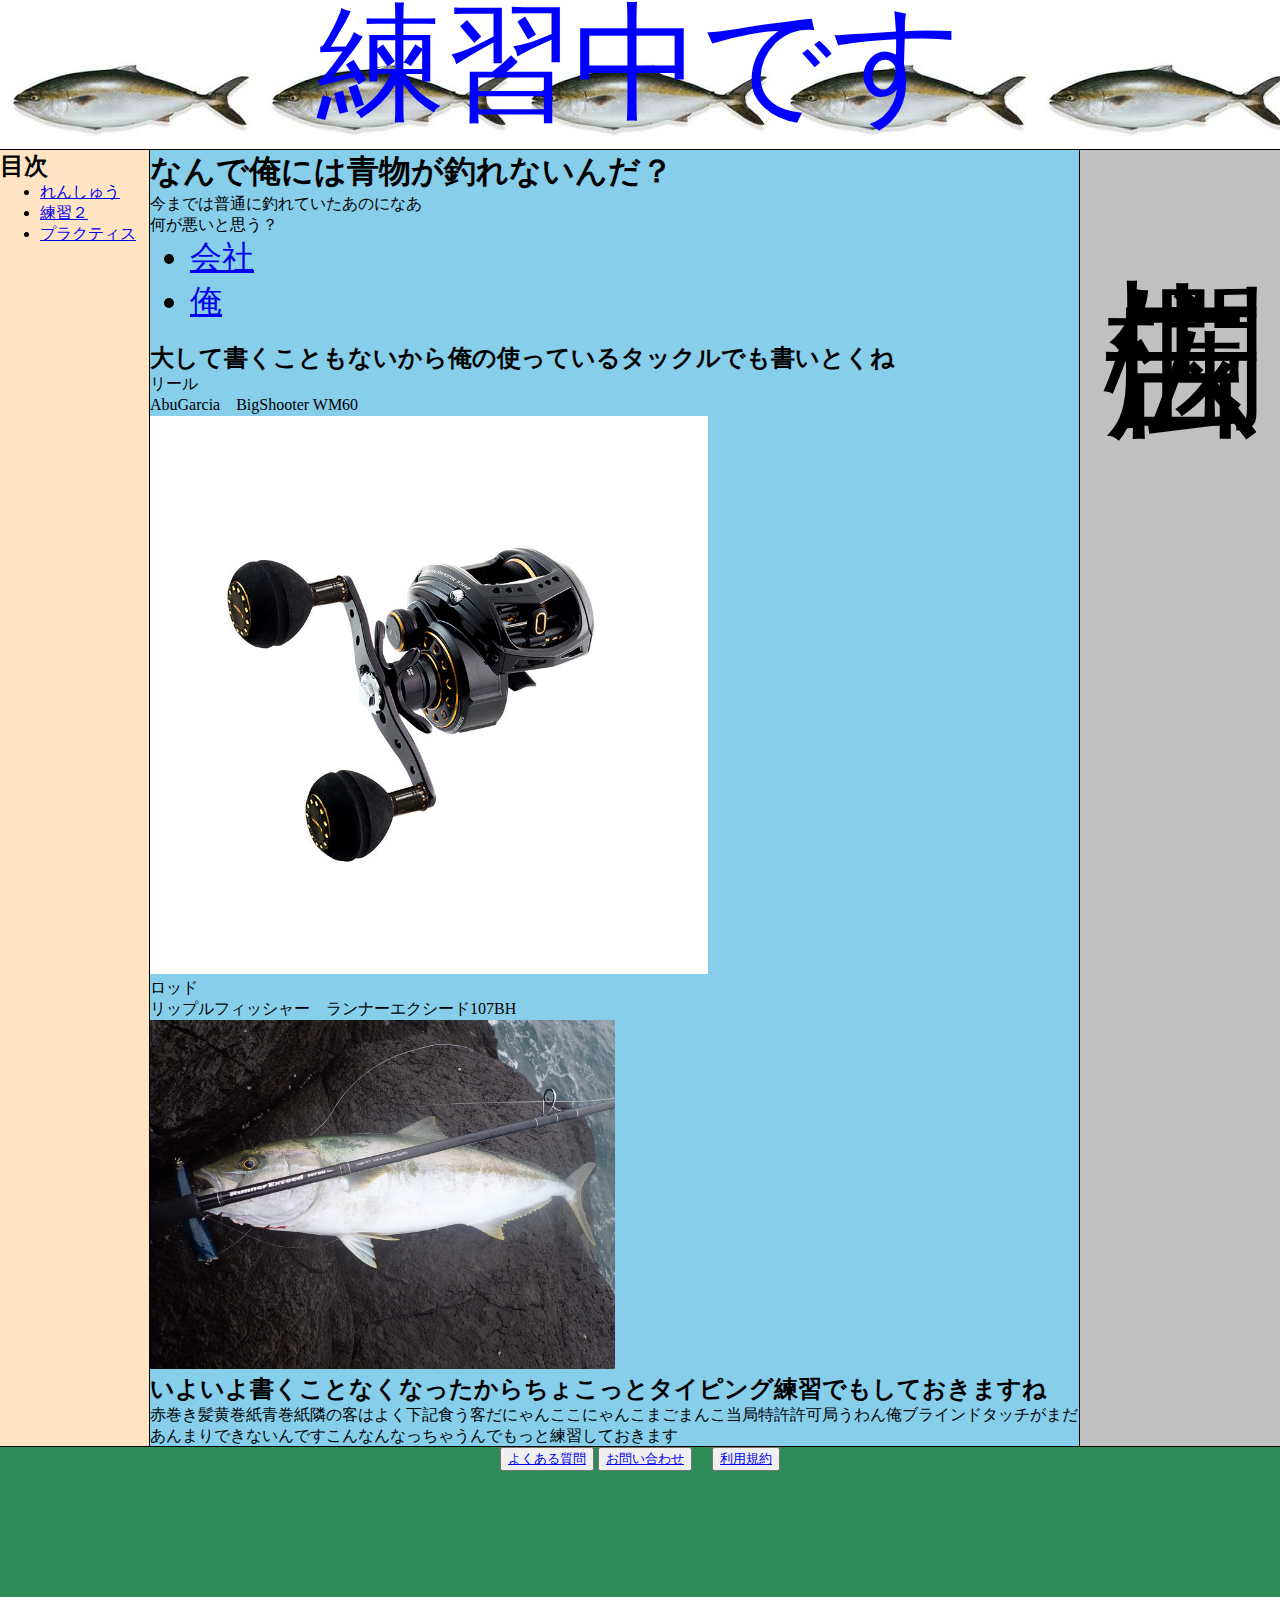
<file: index.html>
<!DOCTYPE html>
<html lang="ja">
  <head>
    <meta charset="utf-8">
    <title>css 練習</title>
    <link rel="stylesheet" href="rennsyuu.css">
  </head>
  <body>
    <header>
      練習中です
    </header>
    <div>
      <nav>
        <h2>目次</h2>
        <ul class="menu">
          <li><a href="#1">れんしゅう</a></li>
          <li><a href="#2">練習２</a></li>
          <li><a href="#3">プラクティス</a></li>
        </ul>
      </nav>
      <main>
        <h1 id="1" class="red">なんで俺には青物が釣れないんだ？</h1>
        <p>今までは普通に釣れていたあのになあ</p>
        <p>何が悪いと思う？</p>
        <ul class="question">
          <li><a href="B.html" target="_blank">会社</a></li>
          <li><a href="C.html" target="_blank">俺</a></li>
        </ul>
        <br>

        <h2 id="2" class="green">大して書くこともないから俺の使っているタックルでも書いとくね</h2>
        <dl>
          <dt>リール</dt>
            <dd>AbuGarcia　BigShooter WM60</dd>
            <a href="https://www.amazon.co.jp/アブガルシア-Revo-Toro-Rocket-1501905/dp/B07WXDXBTW/ref=sr_1_1?__mk_ja_JP=カタカナ&dchild=1&keywords=wm60&qid=1623500852&sr=8-1">
        <img src="17_REVO-BIGSHOOTER-SW_1_7710-2_1.jpg" alt="リール"width="60%" height="60%">
        </a>
          <dt>ロッド</dt>
          <dd>リップルフィッシャー　ランナーエクシード107BH</dd>
          <a href="https://www.amazon.co.jp/RippleFisher-RunnerExceed-リップルフィッシャー-ランナーエクシード-ダイビングペンシル『/dp/B084T5DBS6/ref=sr_1_2?__mk_ja_JP=カタカナ&dchild=1&keywords=ランナーエクシード&qid=1623500571&sr=8-2">
          <img src="S__47169741.jpg" alt="ロッド" width="50%" height="50%">
          </a>
          </dl>

          <h2 id="3" class="purple">いよいよ書くことなくなったからちょこっとタイピング練習でもしておきますね</h2>
          <p>赤巻き髪黄巻紙青巻紙隣の客はよく下記食う客だにゃんここにゃんこまごまんこ当局特許許可局うわん俺ブラインドタッチがまだあんまりできないんですこんなんなっちゃうんでもっと練習しておきます</p>

      </main>
      <aside>
        広告欄
      </aside>
    </div>
    <footer>
      <button type="button" name="button">
        <a href="situmon.html"　class="situmon">よくある質問</a>
        </button>
      <button type="button" name="button">
          <a href="situmon.html"　class="situmon">お問い合わせ</a>
          </button>
    　<button type="button" name="button">
            <a href="situmon.html"　class="situmon">利用規約</a>
            </button>
    </footer>

  </body>
</html>
</file>
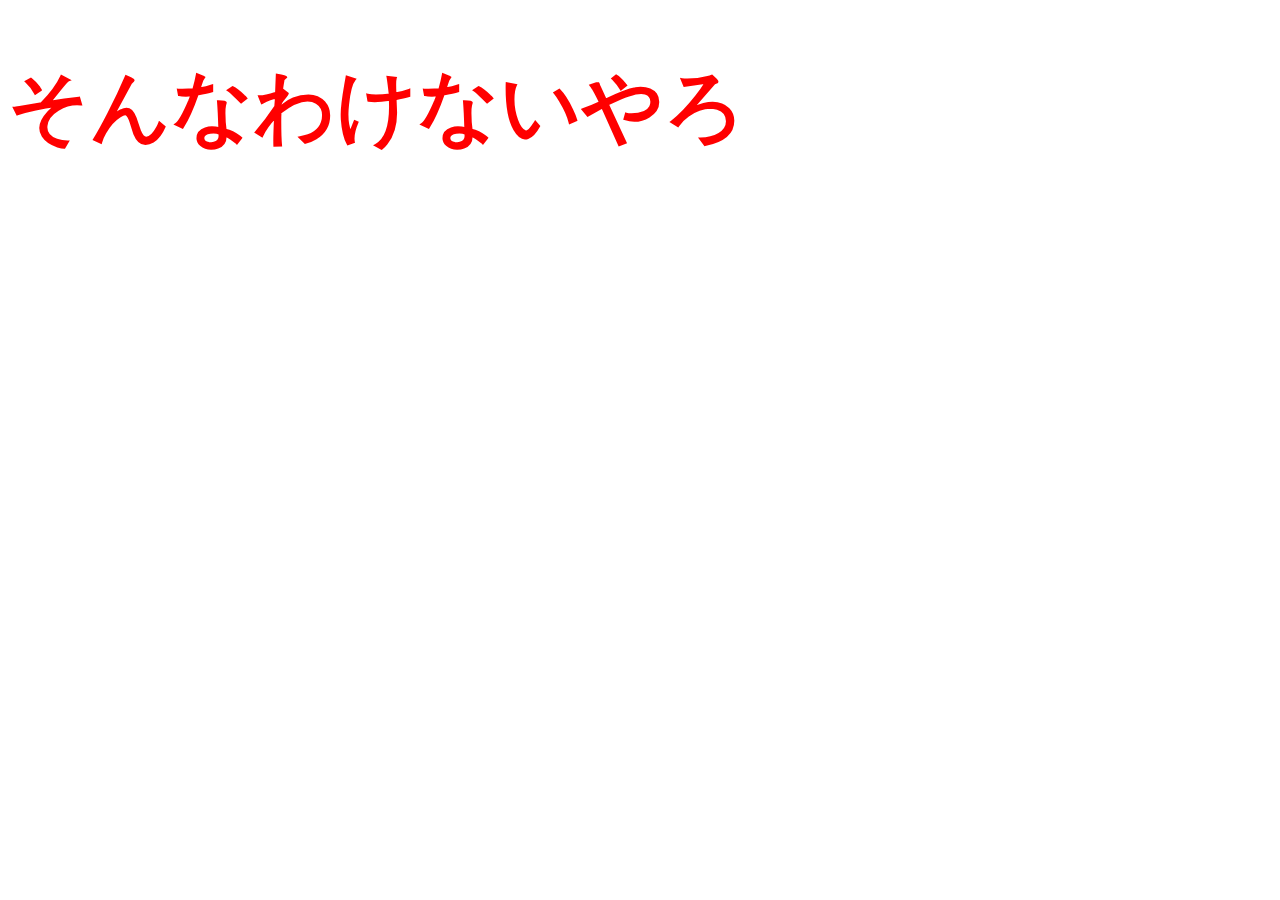
<file: C.html>
<!DOCTYPE html>
<html lang="ja">
  <head>
    <meta charset="utf-8">
    <title>俺を選びましたね</title>
    <style>
      h1{
        color:red;
        font-size:80px;
      }

    </style>
  </head>
  <body>
    <h1>そんなわけないやろ</h1>
  </body>
</html>
</file>
<file: rennsyuu.css>
*{
  margin: 0;

}
header{
  outline: solid 1px black;
  height: 150px;
  text-align: center;
  font-size: 8em;
  line-height: 1em;
  font-family:　fantasy;
  background-image: url(buri.jpeg);
  color: blue;


}
nav{
  outline: solid 1px black;
  width: 150px;
  background-color: bisque;
}
main{
  outline: solid 1px black;
  flex: 1;
  background-color: skyblue;
}
aside{
  outline: solid 1px black;
  width: 200px;
  writing-mode: vertical-rl;
  font-size: 10em;
  line-height: 1.2em;
  background-color: silver;
}
footer{
  outline: solid 1px black;
  height: 150px;
  text-align: center;
  background-color: seagreen;

}
body{
  margin: 0;
  min-height: 100vh;
  display: flex;
  flex-direction: column;
}
div{
  display: flex;
  flex: 1;
}
.question{
  font-size: 2em;
}
</file>
